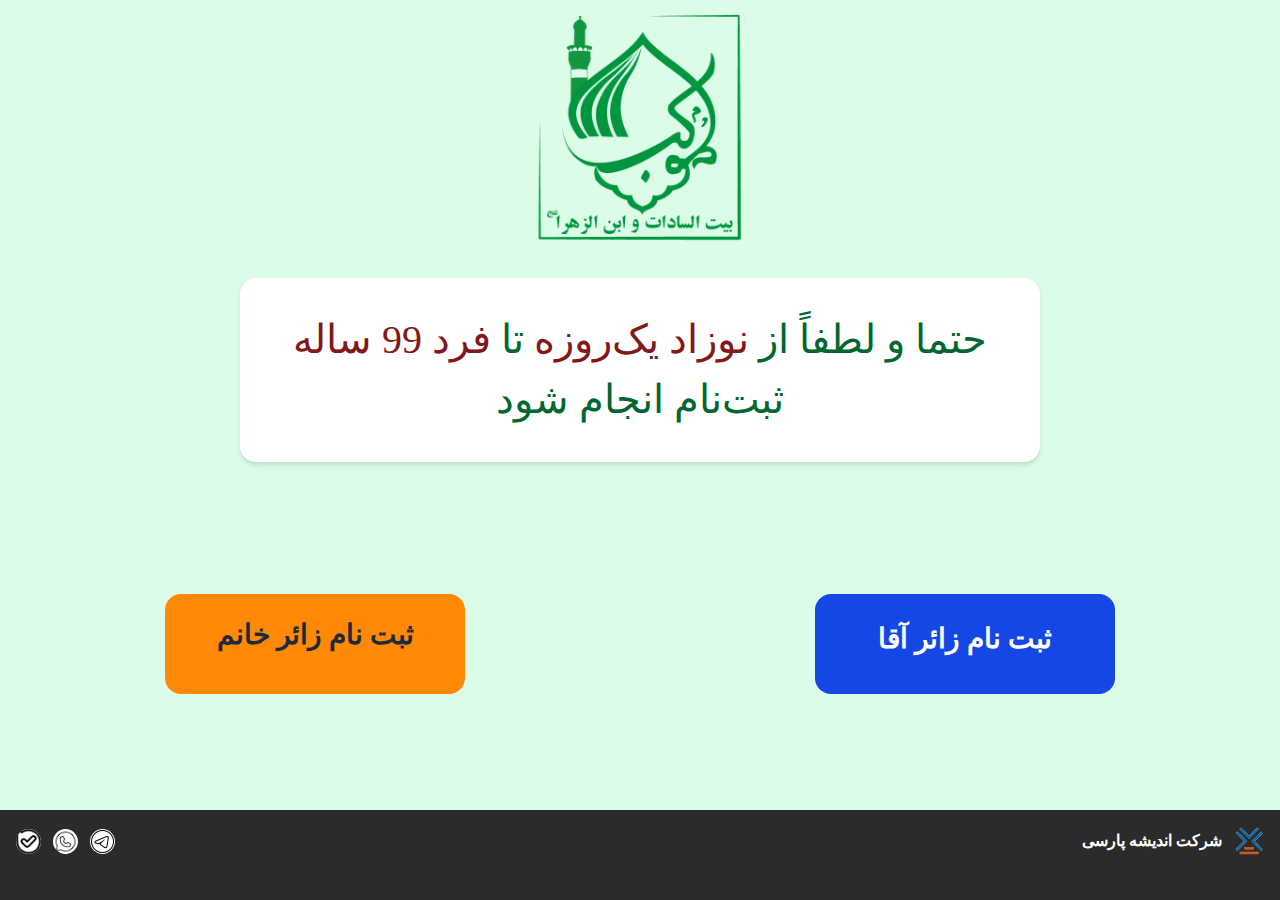
<file: index.html>
<!DOCTYPE html>
<html lang="en" dir="rtl">
  <head>
    <meta charset="UTF-8" />
    <link rel="" type="image/svg+xml" href="/vite.svg" />
    <link rel="shortcut icon" href="./assets/Logo-sckm4PzP.png" type="image/x-icon" />
    <link
      href="https://cdn.fontcdn.ir/Font/Persian/Vazir/Vazir.css"
      rel="stylesheet"
      type="text/css"
    />

    <meta name="viewport" content="width=device-width, initial-scale=1.0" />
    <title>سبا</title>
    <script type="module" crossorigin src="./assets/main-DRowllzp.js"></script>
    <link rel="stylesheet" crossorigin href="./assets/main-D4wH9sz4.css">
  </head>
  <body class="font-[vazir] min-h-screen">
    <nav class="h-[120px] w-full bg-[#2b2b2b] flex justify-between">
      <div class="w-[400px]">
        <img src="[data-uri]" alt="" class="p-1 sm:w-[400px]" />
      </div>
      <div class="w-[900px] sm:text-center pt-6 pl-6">
        <h1
          class="lg:w-full text-slate-50 opacity-30 font-bold sm:text-2xl pt-4 lg:text-6xl"
        >
          السلام علیک یا اباعبدالله
        </h1>
      </div>
      <div class="w-[300px]">
        <img
          src="./assets/Logo-sckm4PzP.png"
          alt=""
          class="w-[130px] opacity-70 p-5"
        />
      </div>
    </nav>
    <div class="min-h-screen pt-20">
      <div
        class="bg-white m-auto sm:text-xl md:text-2xl lg:w-[800px] xl:text-2xl rounded-xl shadow-2xl text-center"
      >
        <h1
          class="lg:text-[18px] p-8 sm:text-[30px] lg:font-bold text-green-600"
        >
          مقررات بسیار مهم موکب:
        </h1>
        <h1
          class="text-2xl text-right sm:font-bold lg:text-[20px] p-4 sm:h-full sm:leading-20 lg:leading-10 text-green-900"
        >
          ❖ ثبت نام برای کلیه‌ی افراد خصوصا از
          <span class="text-red-900">نوزاد یک‌روزه</span> تا
          <span class="text-red-900">فرد 99 ساله</span> انجام شود
        </h1>
        <p
          class="text-green-900 sm:font-bold lg:text-[20px] p-4 text-right sm:h-full sm:leading-20 lg:leading-10"
        >
          ❖ امکان جابجایی و یا بیشتر شدن زمان ثبت نام شده وجود نداشته و شرعاً
          زائر محترم مجاز نمیباشد<br />
          ❖ امکان اسکان در خارج از زمان ثبت شده بر روی کارت های صادر شده وجود
          ندارد.<br />
          ❖ امکان جا به جایی افراد ثبت نام شده با فرد دیگری وجود ندارد.<br />
          ❖ ساعت ورود به موکب ساعت 9 صبح روز اول و ساعت خروج پس از صبحانه روز
          چهارم است.<br />
          ❖ حفظ و نگهداری از وسایل شخصی بر عهده زائر میباشد.<br />
          ❖ از آوردن مهمان بدون ثبت نام و پذیرش خودداری نمایید.<br />
          ❖ در صورت تأخیر در ورود و انصراف از حضور در موکب طبق ثبت نام انجام شده
          لطفاً و حتماً به آقای معتمدکیا اطلاع رسانی کنید.<br />
        </p>
      </div>
      <div
        class="bg-slate-300 m-auto mt-1 sm:h-[120px] lg:w-[800px] rounded-xl text-center shadow-xl sm:text-xl md:text-2xl xl:text-2xl"
      >
        <div
          class="sm:w-[300px] md:w-[400px] lg:w-[600px] xl:w-[800px] sm:m-auto pt-4 h-[100px]"
          id="Countdown  "
        >
          <div class="xl:w-[800px] sm:w-full rounded-2xl text-center">
            <h1 class="text-2xl font-bold text-gray-700"></h1>
            <div id="countdown" class="text-2xl font-mono text-red-600">
              --:--:--:--
            </div>
            <p class="sm:text-xl lg:text-2xl p-3 text-gray-500">
              تاریخ شروع ثبت نام:27 تیر 1403, مصادف با 22 محرم
            </p>
          </div>
        </div>
      </div>
    </div>

    <footer class="w-full flex-col p-2 bg-[#2b2b2b] absolute left-0">
      <div class="flex justify-between">
        <aside class="flex gap-5 font-bold">
          <img
            src="[data-uri]"
            class="w-[30px] h-[30px]"
            alt=""
          />
          <a
            href="https://andishehparsi.ir/"
            class="text-slate-500"
            target="blank"
            >شرکت اندیشه‌ پارسی</a
          >
        </aside>
        <a href="./key.html" class="text-slate-800 font-bold m-auto">بزن برو</a>
        <nav class="flex gap-4 text-white h-full">
          <a href="https://t.me/saba_moukeb" target="blank">
            <img
              src="[data-uri]"
              class="w-[25px] h-[25px] rounded-2xl bg-white"
              alt="پیام رسان تلگرام"
            />
          </a>

          <a href="https://ble.ir/saba_moukeb" target="blank">
            <img
              src="./assets/bale-BRlwb2fj.png"
              class="w-[25px] h-[25px] rounded-2xl"
              alt="پیام رسان بله"
            />
          </a>
        </nav>
      </div>
    </footer>
  </body>

</html>
</file>
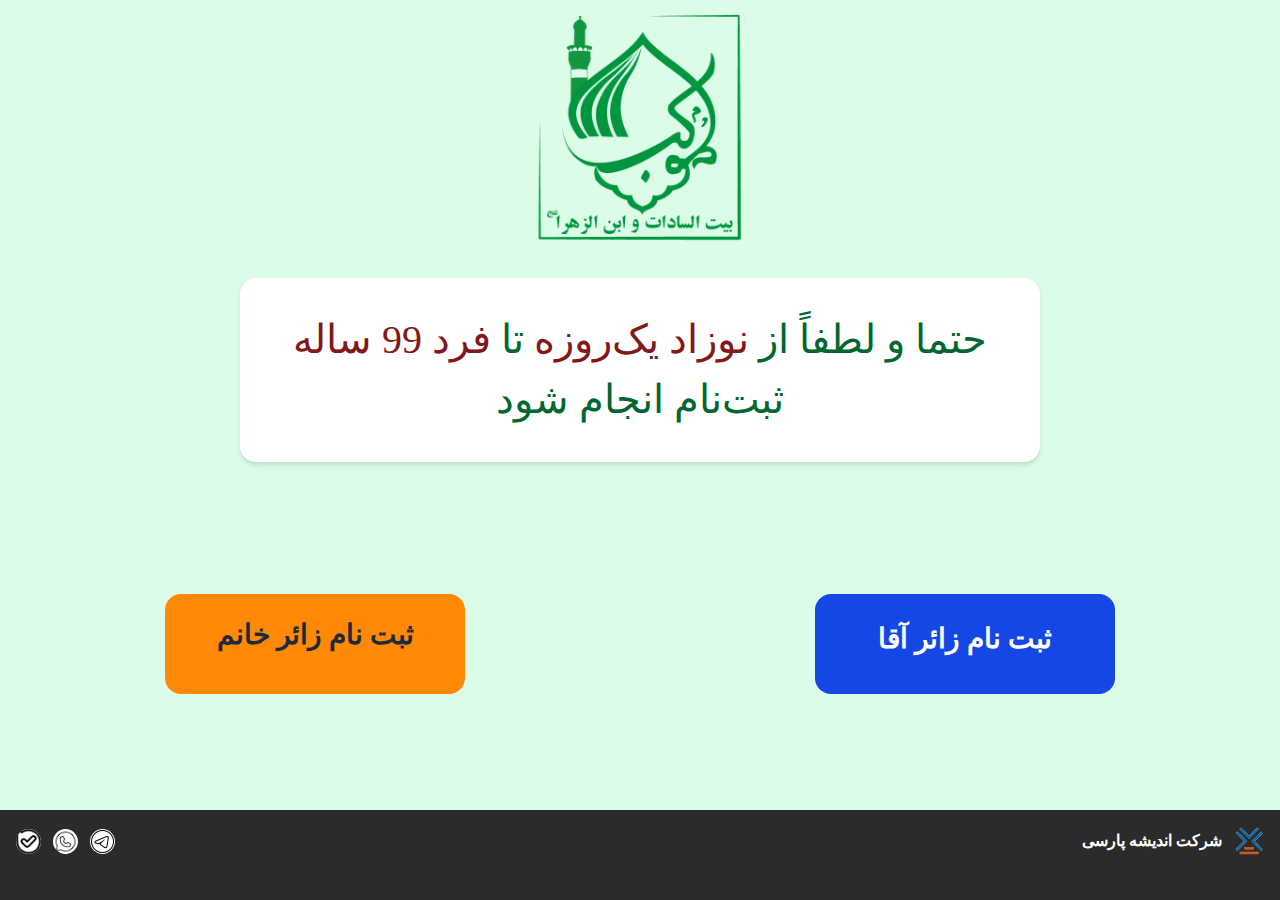
<file: key.html>
<!DOCTYPE html>
<html lang="fa" dir="rtl">
 <head>
    <meta charset="UTF-8" />
    <link rel="" type="image/svg+xml" href="/vite.svg" />

    <link rel="shortcut icon" href="./assets/Logo-sckm4PzP.png" type="image/x-icon">
    <link
      href="https://cdn.fontcdn.ir/Font/Persian/Vazir/Vazir.css"
      rel="stylesheet"
      type="text/css"
    />
     
    <meta name="viewport" content="width=device-width, initial-scale=1.0" />
    <title>سبا</title>
    <script type="module" crossorigin src="./assets/main-DRowllzp.js"></script>
    <link rel="stylesheet" crossorigin href="./assets/main-D4wH9sz4.css">
  </head>
 <body class="bg-green-100 font-[vazir] min-h-screen flex flex-col">

    <!-- محتوای اصلی -->
   

      <!-- لوگو -->
      <div class="sm:h-[300px]  xl:h-[250px]">
        <img class="w-[250px] m-auto pb-4" src="./assets/Logo-sckm4PzP.png" alt="لوگو" />
      </div>

      <!-- متن -->
      <div class="bg-white m-auto mt-7 sm:w-[600px] xl:w-[800px] shadow-md text-center rounded-2xl">
        <h1 class=" sm:text-[30px] md:text-[30px] xl:text-[40px] lg:text-[40px] p-8  text-green-800">
          حتما و لطفاً از <span class="text-red-900">نوزاد یک‌روزه</span> تا
          <span class="text-red-900">فرد 99 ساله</span> ثبت‌نام انجام شود
        </h1>
      </div>

      <!-- کارت‌ها -->
      <div class="flex flex-col sm:gap-[20px] sm:justify-around m-auto mt-4 w-full  lg:flex-row-reverse items-center ">
        <!-- کارت زائر خانم -->
        <div class="bg-orange-400 w-[300px] h-[90px] lg:h-[100px] rounded-2xl text-center pt-5 ">
          <a href="https://survey.porsline.ir/s/1LroUwfO" class="font-bold inline-block text-slate-800 text-[24px] sm:text-[26px] lg:text-[28px]">
            ثبت نام زائر خانم‌
          </a>
        </div>

        <!-- کارت زائر آقا -->
        <div class="bg-blue-700 w-[300px] h-[90px] lg:h-[100px] rounded-2xl text-center pt-6">
          <a href="https://survey.porsline.ir/s/CEMhjRLp" class="font-bold inline-block text-white text-[24px] sm:text-[26px] lg:text-[28px]">
            ثبت نام زائر آقا
          </a>
        </div>
      </div>

    <!-- فوتر -->
    <footer class="w-full h-[90px] p-4 bg-[#2b2b2b] ">
      <div class="flex flex-col sm:flex-row items-center justify-between text-white font-bold gap-4">
        <aside class="flex items-center gap-3">
          <img src="[data-uri]" class="w-[30px]" alt="Instagram" />
          <a href="https://andishehparsi.ir/">شرکت اندیشه‌ پارسی</a>
        </aside>
        <nav class="flex gap-3">
          <a>
            <img src="[data-uri]" class="w-[25px] h-[25px] rounded-2xl bg-white" alt="Telegram" />
          </a>
          <a>
            <img src="[data-uri]" class="w-[25px] h-[25px] rounded-2xl" alt="WhatsApp" />
          </a>
          <a>
            <img src="./assets/bale-BRlwb2fj.png" class="w-[25px] h-[25px] rounded-2xl" alt="Bale" />
          </a>
        </nav>
      </div>
    </footer>

  </body>

</html>
</file>
<file: assets/main-D4wH9sz4.css>
/*! tailwindcss v4.1.8 | MIT License | https://tailwindcss.com */@layer properties{@supports (((-webkit-hyphens:none)) and (not (margin-trim:inline))) or ((-moz-orient:inline) and (not (color:rgb(from red r g b)))){*,:before,:after,::backdrop{--tw-font-weight:initial;--tw-shadow:0 0 #0000;--tw-shadow-color:initial;--tw-shadow-alpha:100%;--tw-inset-shadow:0 0 #0000;--tw-inset-shadow-color:initial;--tw-inset-shadow-alpha:100%;--tw-ring-color:initial;--tw-ring-shadow:0 0 #0000;--tw-inset-ring-color:initial;--tw-inset-ring-shadow:0 0 #0000;--tw-ring-inset:initial;--tw-ring-offset-width:0px;--tw-ring-offset-color:#fff;--tw-ring-offset-shadow:0 0 #0000;--tw-leading:initial}}}@layer theme{:root,:host{--font-sans:ui-sans-serif,system-ui,sans-serif,"Apple Color Emoji","Segoe UI Emoji","Segoe UI Symbol","Noto Color Emoji";--font-mono:ui-monospace,SFMono-Regular,Menlo,Monaco,Consolas,"Liberation Mono","Courier New",monospace;--color-red-600:oklch(57.7% .245 27.325);--color-red-900:oklch(39.6% .141 25.723);--color-orange-400:oklch(75% .183 55.934);--color-green-100:oklch(96.2% .044 156.743);--color-green-600:oklch(62.7% .194 149.214);--color-green-800:oklch(44.8% .119 151.328);--color-green-900:oklch(39.3% .095 152.535);--color-blue-700:oklch(48.8% .243 264.376);--color-slate-50:oklch(98.4% .003 247.858);--color-slate-300:oklch(86.9% .022 252.894);--color-slate-500:oklch(55.4% .046 257.417);--color-slate-800:oklch(27.9% .041 260.031);--color-gray-500:oklch(55.1% .027 264.364);--color-gray-700:oklch(37.3% .034 259.733);--color-white:#fff;--spacing:.25rem;--text-xl:1.25rem;--text-xl--line-height:calc(1.75/1.25);--text-2xl:1.5rem;--text-2xl--line-height:calc(2/1.5);--text-3xl:1.875rem;--text-3xl--line-height: 1.2 ;--text-6xl:3.75rem;--text-6xl--line-height:1;--font-weight-bold:700;--radius-xl:.75rem;--radius-2xl:1rem;--default-font-family:var(--font-sans);--default-mono-font-family:var(--font-mono)}}@layer base{*,:after,:before,::backdrop{box-sizing:border-box;border:0 solid;margin:0;padding:0}::file-selector-button{box-sizing:border-box;border:0 solid;margin:0;padding:0}html,:host{-webkit-text-size-adjust:100%;-moz-tab-size:4;tab-size:4;line-height:1.5;font-family:var(--default-font-family,ui-sans-serif,system-ui,sans-serif,"Apple Color Emoji","Segoe UI Emoji","Segoe UI Symbol","Noto Color Emoji");font-feature-settings:var(--default-font-feature-settings,normal);font-variation-settings:var(--default-font-variation-settings,normal);-webkit-tap-highlight-color:transparent}hr{height:0;color:inherit;border-top-width:1px}abbr:where([title]){-webkit-text-decoration:underline dotted;text-decoration:underline dotted}h1,h2,h3,h4,h5,h6{font-size:inherit;font-weight:inherit}a{color:inherit;-webkit-text-decoration:inherit;text-decoration:inherit}b,strong{font-weight:bolder}code,kbd,samp,pre{font-family:var(--default-mono-font-family,ui-monospace,SFMono-Regular,Menlo,Monaco,Consolas,"Liberation Mono","Courier New",monospace);font-feature-settings:var(--default-mono-font-feature-settings,normal);font-variation-settings:var(--default-mono-font-variation-settings,normal);font-size:1em}small{font-size:80%}sub,sup{vertical-align:baseline;font-size:75%;line-height:0;position:relative}sub{bottom:-.25em}sup{top:-.5em}table{text-indent:0;border-color:inherit;border-collapse:collapse}:-moz-focusring{outline:auto}progress{vertical-align:baseline}summary{display:list-item}ol,ul,menu{list-style:none}img,svg,video,canvas,audio,iframe,embed,object{vertical-align:middle;display:block}img,video{max-width:100%;height:auto}button,input,select,optgroup,textarea{font:inherit;font-feature-settings:inherit;font-variation-settings:inherit;letter-spacing:inherit;color:inherit;opacity:1;background-color:#0000;border-radius:0}::file-selector-button{font:inherit;font-feature-settings:inherit;font-variation-settings:inherit;letter-spacing:inherit;color:inherit;opacity:1;background-color:#0000;border-radius:0}:where(select:is([multiple],[size])) optgroup{font-weight:bolder}:where(select:is([multiple],[size])) optgroup option{padding-inline-start:20px}::file-selector-button{margin-inline-end:4px}::placeholder{opacity:1}@supports (not ((-webkit-appearance:-apple-pay-button))) or (contain-intrinsic-size:1px){::placeholder{color:currentColor}@supports (color:color-mix(in lab,red,red)){::placeholder{color:color-mix(in oklab,currentcolor 50%,transparent)}}}textarea{resize:vertical}::-webkit-search-decoration{-webkit-appearance:none}::-webkit-date-and-time-value{min-height:1lh;text-align:inherit}::-webkit-datetime-edit{display:inline-flex}::-webkit-datetime-edit-fields-wrapper{padding:0}::-webkit-datetime-edit{padding-block:0}::-webkit-datetime-edit-year-field{padding-block:0}::-webkit-datetime-edit-month-field{padding-block:0}::-webkit-datetime-edit-day-field{padding-block:0}::-webkit-datetime-edit-hour-field{padding-block:0}::-webkit-datetime-edit-minute-field{padding-block:0}::-webkit-datetime-edit-second-field{padding-block:0}::-webkit-datetime-edit-millisecond-field{padding-block:0}::-webkit-datetime-edit-meridiem-field{padding-block:0}:-moz-ui-invalid{box-shadow:none}button,input:where([type=button],[type=reset],[type=submit]){-webkit-appearance:button;-moz-appearance:button;appearance:button}::file-selector-button{-webkit-appearance:button;-moz-appearance:button;appearance:button}::-webkit-inner-spin-button{height:auto}::-webkit-outer-spin-button{height:auto}[hidden]:where(:not([hidden=until-found])){display:none!important}@font-face{font-family:vazir;src:url(./Vazir-Black-T6AGcgyY.ttf)format("ttf");src:url(./Vazir-Light-C3RGhErM.ttf)format("ttf")}}@layer components;@layer utilities{.absolute{position:absolute}.left-0{left:calc(var(--spacing)*0)}.m-auto{margin:auto}.mt-1{margin-top:calc(var(--spacing)*1)}.mt-4{margin-top:calc(var(--spacing)*4)}.mt-7{margin-top:calc(var(--spacing)*7)}.flex{display:flex}.inline-block{display:inline-block}.h-\[25px\]{height:25px}.h-\[30px\]{height:30px}.h-\[90px\]{height:90px}.h-\[100px\]{height:100px}.h-\[120px\]{height:120px}.h-full{height:100%}.min-h-screen{min-height:100vh}.w-\[25px\]{width:25px}.w-\[30px\]{width:30px}.w-\[130px\]{width:130px}.w-\[250px\]{width:250px}.w-\[300px\]{width:300px}.w-\[350px\]{width:350px}.w-\[400px\]{width:400px}.w-\[900px\]{width:900px}.w-full{width:100%}.flex-col{flex-direction:column}.items-center{align-items:center}.justify-around{justify-content:space-around}.justify-between{justify-content:space-between}.gap-3{gap:calc(var(--spacing)*3)}.gap-4{gap:calc(var(--spacing)*4)}.gap-5{gap:calc(var(--spacing)*5)}.rounded-2xl{border-radius:var(--radius-2xl)}.rounded-xl{border-radius:var(--radius-xl)}.bg-\[\#2b2b2b\]{background-color:#2b2b2b}.bg-blue-700{background-color:var(--color-blue-700)}.bg-green-100{background-color:var(--color-green-100)}.bg-orange-400{background-color:var(--color-orange-400)}.bg-slate-300{background-color:var(--color-slate-300)}.bg-white{background-color:var(--color-white)}.p-1{padding:calc(var(--spacing)*1)}.p-2{padding:calc(var(--spacing)*2)}.p-3{padding:calc(var(--spacing)*3)}.p-4{padding:calc(var(--spacing)*4)}.p-5{padding:calc(var(--spacing)*5)}.p-8{padding:calc(var(--spacing)*8)}.pt-4{padding-top:calc(var(--spacing)*4)}.pt-5{padding-top:calc(var(--spacing)*5)}.pt-6{padding-top:calc(var(--spacing)*6)}.pt-20{padding-top:calc(var(--spacing)*20)}.pb-4{padding-bottom:calc(var(--spacing)*4)}.pl-6{padding-left:calc(var(--spacing)*6)}.text-center{text-align:center}.text-right{text-align:right}.font-\[vazir\]{font-family:vazir}.font-mono{font-family:var(--font-mono)}.text-2xl{font-size:var(--text-2xl);line-height:var(--tw-leading,var(--text-2xl--line-height))}.text-\[22px\]{font-size:22px}.text-\[24px\]{font-size:24px}.font-bold{--tw-font-weight:var(--font-weight-bold);font-weight:var(--font-weight-bold)}.text-gray-500{color:var(--color-gray-500)}.text-gray-700{color:var(--color-gray-700)}.text-green-600{color:var(--color-green-600)}.text-green-800{color:var(--color-green-800)}.text-green-900{color:var(--color-green-900)}.text-red-600{color:var(--color-red-600)}.text-red-900{color:var(--color-red-900)}.text-slate-50{color:var(--color-slate-50)}.text-slate-500{color:var(--color-slate-500)}.text-slate-800{color:var(--color-slate-800)}.text-white{color:var(--color-white)}.opacity-30{opacity:.3}.opacity-70{opacity:.7}.shadow-2xl{--tw-shadow:0 25px 50px -12px var(--tw-shadow-color,#00000040);box-shadow:var(--tw-inset-shadow),var(--tw-inset-ring-shadow),var(--tw-ring-offset-shadow),var(--tw-ring-shadow),var(--tw-shadow)}.shadow-md{--tw-shadow:0 4px 6px -1px var(--tw-shadow-color,#0000001a),0 2px 4px -2px var(--tw-shadow-color,#0000001a);box-shadow:var(--tw-inset-shadow),var(--tw-inset-ring-shadow),var(--tw-ring-offset-shadow),var(--tw-ring-shadow),var(--tw-shadow)}.shadow-xl{--tw-shadow:0 20px 25px -5px var(--tw-shadow-color,#0000001a),0 8px 10px -6px var(--tw-shadow-color,#0000001a);box-shadow:var(--tw-inset-shadow),var(--tw-inset-ring-shadow),var(--tw-ring-offset-shadow),var(--tw-ring-shadow),var(--tw-shadow)}@media (min-width:40rem){.sm\:m-auto{margin:auto}.sm\:h-\[120px\]{height:120px}.sm\:h-\[300px\]{height:300px}.sm\:h-\[500px\]{height:500px}.sm\:h-full{height:100%}.sm\:w-\[300px\]{width:300px}.sm\:w-\[400px\]{width:400px}.sm\:w-\[600px\]{width:600px}.sm\:w-full{width:100%}.sm\:flex-row{flex-direction:row}.sm\:justify-around{justify-content:space-around}.sm\:gap-3{gap:calc(var(--spacing)*3)}.sm\:gap-\[20px\]{gap:20px}.sm\:text-center{text-align:center}.sm\:text-2xl{font-size:var(--text-2xl);line-height:var(--tw-leading,var(--text-2xl--line-height))}.sm\:text-xl{font-size:var(--text-xl);line-height:var(--tw-leading,var(--text-xl--line-height))}.sm\:text-\[20px\]{font-size:20px}.sm\:text-\[26px\]{font-size:26px}.sm\:text-\[30px\]{font-size:30px}.sm\:leading-20{--tw-leading:calc(var(--spacing)*20);line-height:calc(var(--spacing)*20)}.sm\:font-bold{--tw-font-weight:var(--font-weight-bold);font-weight:var(--font-weight-bold)}}@media (min-width:48rem){.md\:w-\[400px\]{width:400px}.md\:text-2xl{font-size:var(--text-2xl);line-height:var(--tw-leading,var(--text-2xl--line-height))}.md\:text-\[30px\]{font-size:30px}}@media (min-width:64rem){.lg\:h-\[100px\]{height:100px}.lg\:w-\[600px\]{width:600px}.lg\:w-\[800px\]{width:800px}.lg\:w-full{width:100%}.lg\:flex-row-reverse{flex-direction:row-reverse}.lg\:text-2xl{font-size:var(--text-2xl);line-height:var(--tw-leading,var(--text-2xl--line-height))}.lg\:text-6xl{font-size:var(--text-6xl);line-height:var(--tw-leading,var(--text-6xl--line-height))}.lg\:text-\[18px\]{font-size:18px}.lg\:text-\[20px\]{font-size:20px}.lg\:text-\[26px\]{font-size:26px}.lg\:text-\[28px\]{font-size:28px}.lg\:text-\[40px\]{font-size:40px}.lg\:leading-10{--tw-leading:calc(var(--spacing)*10);line-height:calc(var(--spacing)*10)}.lg\:font-bold{--tw-font-weight:var(--font-weight-bold);font-weight:var(--font-weight-bold)}}@media (min-width:80rem){.xl\:h-\[250px\]{height:250px}.xl\:w-\[800px\]{width:800px}.xl\:text-2xl{font-size:var(--text-2xl);line-height:var(--tw-leading,var(--text-2xl--line-height))}.xl\:text-\[40px\]{font-size:40px}}}@property --tw-font-weight{syntax:"*";inherits:false}@property --tw-shadow{syntax:"*";inherits:false;initial-value:0 0 #0000}@property --tw-shadow-color{syntax:"*";inherits:false}@property --tw-shadow-alpha{syntax:"<percentage>";inherits:false;initial-value:100%}@property --tw-inset-shadow{syntax:"*";inherits:false;initial-value:0 0 #0000}@property --tw-inset-shadow-color{syntax:"*";inherits:false}@property --tw-inset-shadow-alpha{syntax:"<percentage>";inherits:false;initial-value:100%}@property --tw-ring-color{syntax:"*";inherits:false}@property --tw-ring-shadow{syntax:"*";inherits:false;initial-value:0 0 #0000}@property --tw-inset-ring-color{syntax:"*";inherits:false}@property --tw-inset-ring-shadow{syntax:"*";inherits:false;initial-value:0 0 #0000}@property --tw-ring-inset{syntax:"*";inherits:false}@property --tw-ring-offset-width{syntax:"<length>";inherits:false;initial-value:0}@property --tw-ring-offset-color{syntax:"*";inherits:false;initial-value:#fff}@property --tw-ring-offset-shadow{syntax:"*";inherits:false;initial-value:0 0 #0000}@property --tw-leading{syntax:"*";inherits:false}
</file>
